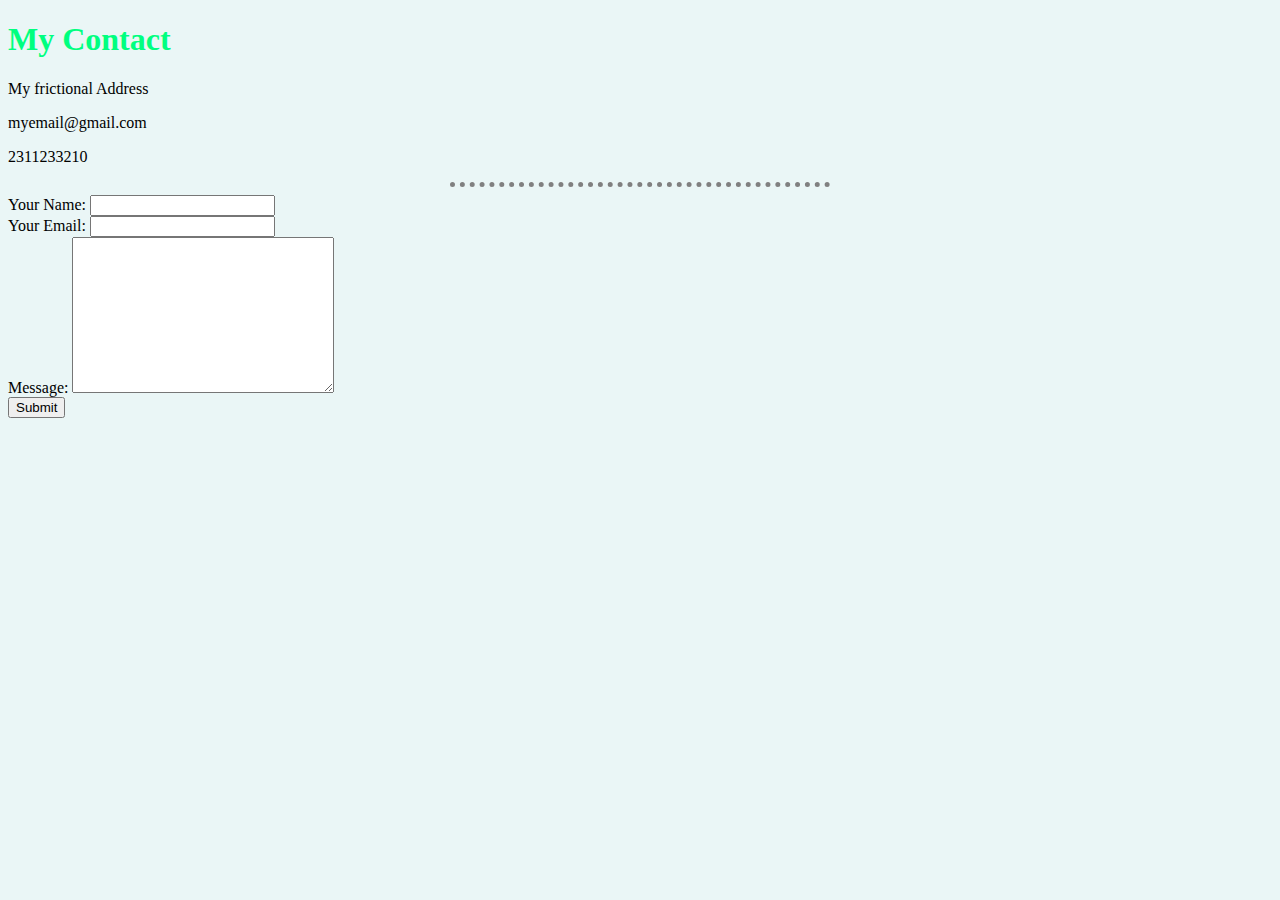
<file: contact.html>
<!DOCTYPE html>
<html lang="en">
<head>
    <meta charset="UTF-8">
    <meta http-equiv="X-UA-Compatible" content="IE=edge">
    <meta name="viewport" content="width=device-width, initial-scale=1.0">
    <title>Contact</title>
    <link rel="stylesheet" href="css/style.css">
</head>
<body>
    <h1>My Contact</h1>
    <p>My frictional Address</p>
    <p>myemail@gmail.com</p>
    <p>2311233210</p>
    <hr>
    <form action="" method="post" enctype="text/plain">
        <label for="">Your Name: </label>
        <input type="text" name="yourname" id=""><br>
        <label for="">Your Email: </label>
        <input type="email" name="youremail" id=""><br>
        <label for="">Message: </label>
        <textarea name="yourmessage" id="" cols="30" rows="10"></textarea><br>
        <input type="submit" value="Submit">
    </form>
</body>
</html>
</file>
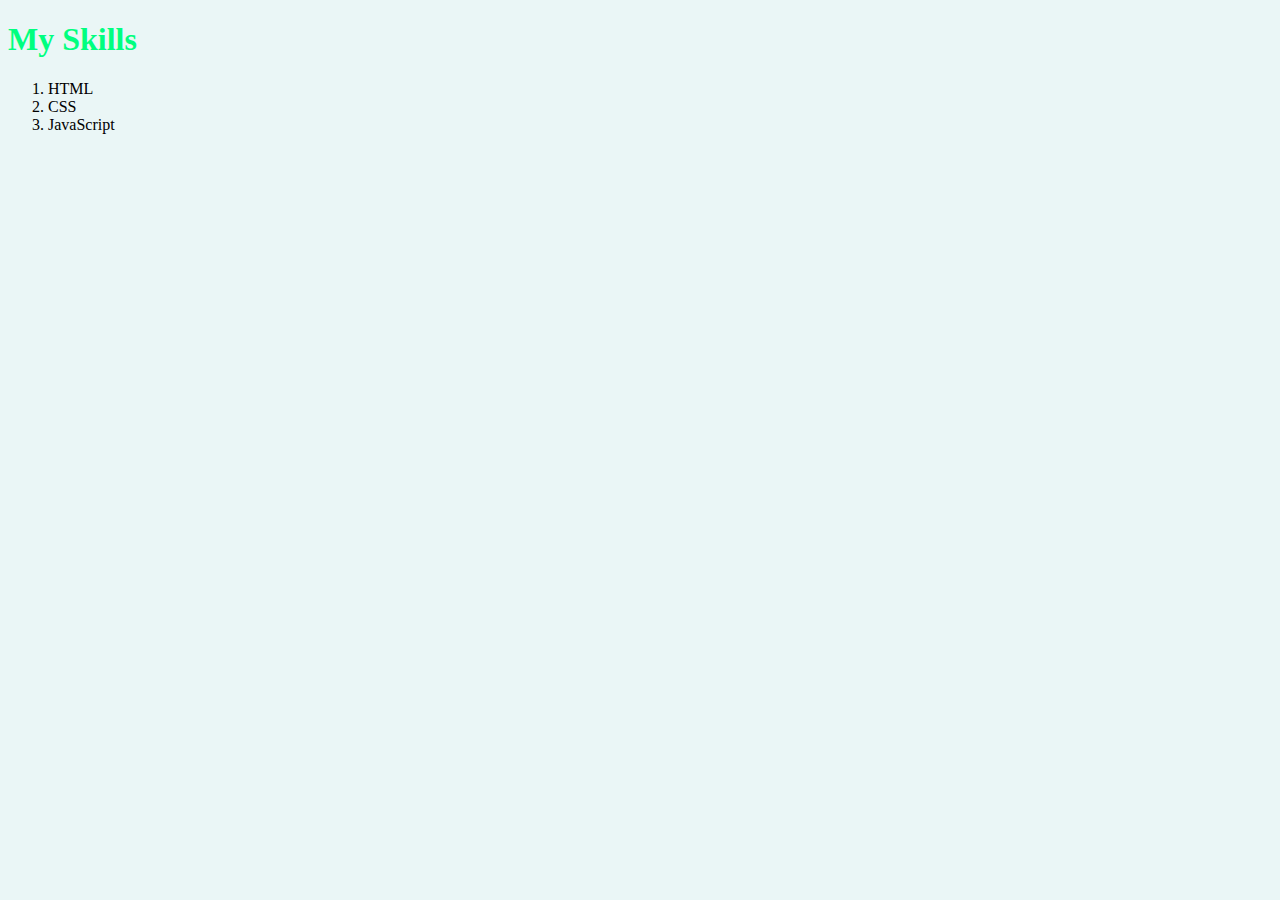
<file: skills.html>
<!DOCTYPE html>
<html lang="en">
<head>
    <meta charset="UTF-8">
    <title>Skills</title>
    <link rel="stylesheet" href="css/style.css">
</head>
<body>
    <h1>My Skills</h1>
    <ol>
        <li>HTML</li>
        <li>CSS</li>
        <li>JavaScript</li>
    </ol>
</body>
</html>
</file>
<file: css/style.css>
body {
    background-color: #EAF6F6;
}

hr {
    border-style: none;
    border-top-style: dotted;
    border-color: gray;
    border-width: 5px;
    width: 30%;
}

h1,h3{
    color:springgreen
}
</file>
